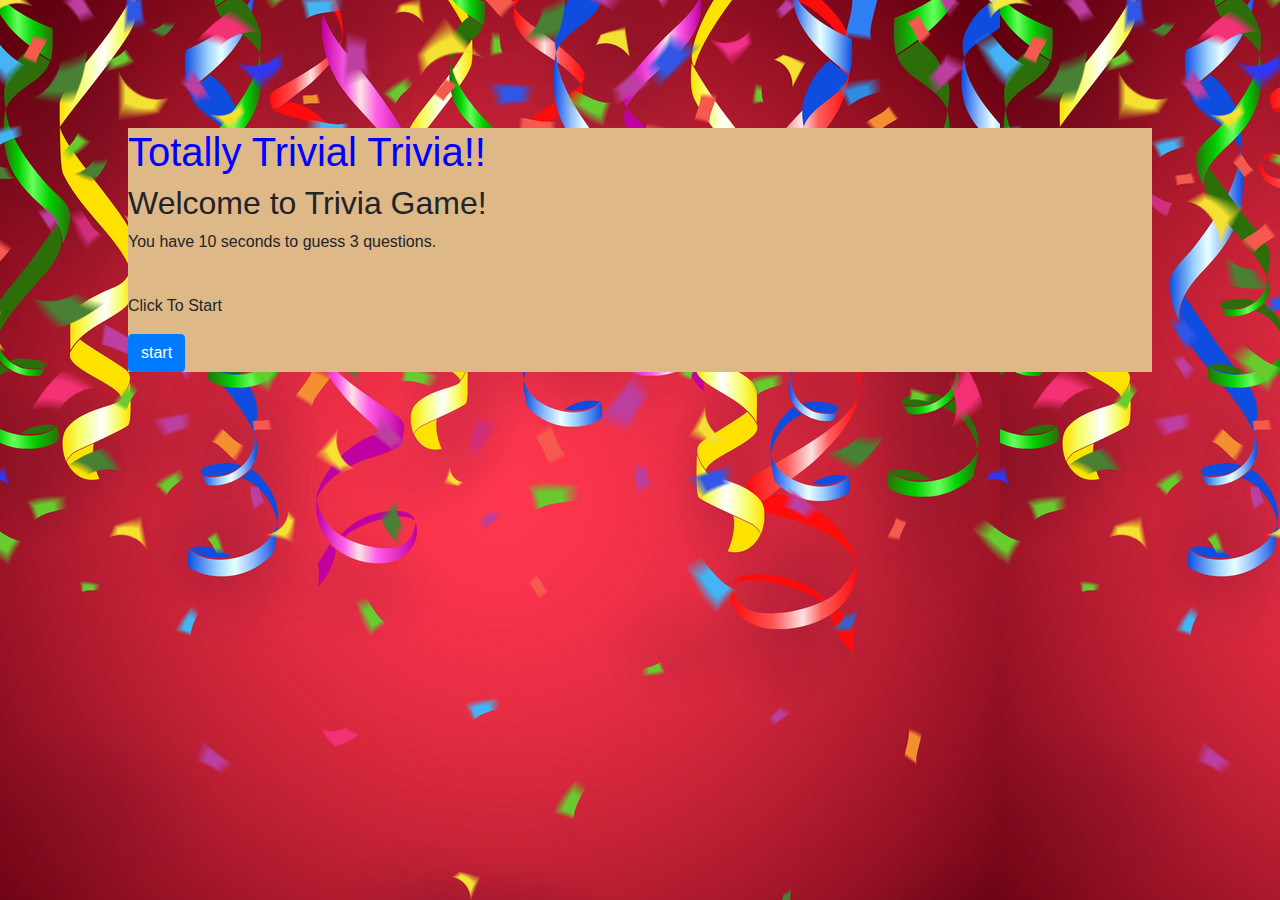
<file: index.html>
<!DOCTYPE html>
<html>

<head>
    <meta charset='utf-8'>
    <meta http-equiv='X-UA-Compatible' content='IE=edge'>
    <title>Page Title</title>
    <meta name='viewport' content='width=device-width, initial-scale=1'>
    <link rel="stylesheet" href="https://stackpath.bootstrapcdn.com/bootstrap/4.3.1/css/bootstrap.min.css"
        integrity="sha384-ggOyR0iXCbMQv3Xipma34MD+dH/1fQ784/j6cY/iJTQUOhcWr7x9JvoRxT2MZw1T" crossorigin="anonymous">
    <link rel='stylesheet' type='text/css' media='screen' href='./style.css'>

</head>

<body>
    <div Class="header">
  <h1>Totally Trivial Trivia!!<h1> 

        <h2>Welcome to Trivia Game!</h1>
            
            <p>You have 10 seconds to guess 3 questions.</p>
            <br />
            <p>Click To Start</p>
            <a href="question.html"> <button type="button" id="start-btn" class="btn btn-primary black-background white">start</button></a>
            
        

    <a href="index.html"></a>
    <script src="https://ajax.googleapis.com/ajax/libs/jquery/3.4.1/jquery.min.js"></script> 
    <script type="text/javascript" src="./game.js"></script>

    </body>
    </html>
</file>
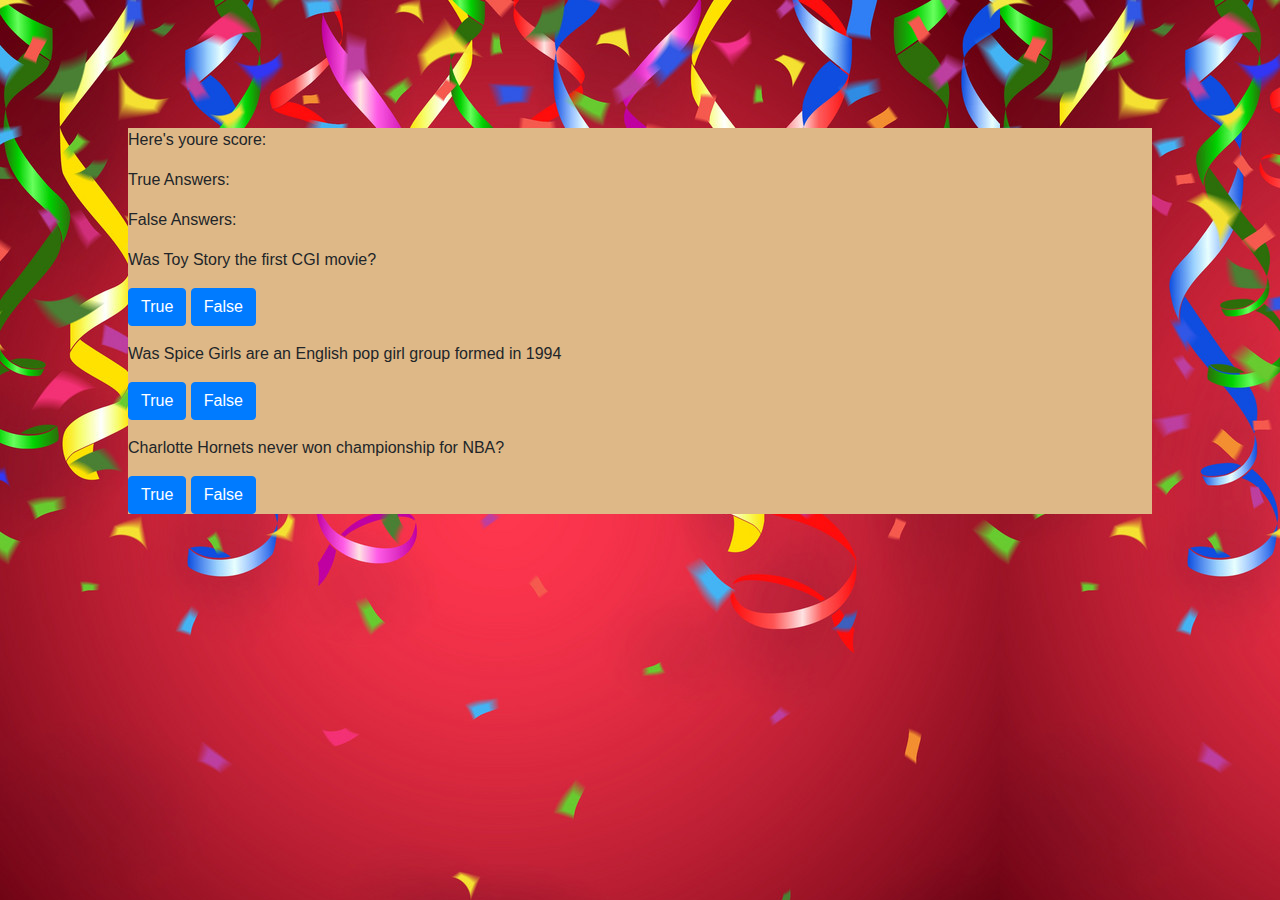
<file: question.html>
<!DOCTYPE html>
<html>

<head>
    <meta charset='utf-8'>
    <meta http-equiv='X-UA-Compatible' content='IE=edge'>
    <title>Page Title</title>
    <meta name='viewport' content='width=device-width, initial-scale=1'>

    <link rel="stylesheet" href="https://stackpath.bootstrapcdn.com/bootstrap/4.3.1/css/bootstrap.min.css"
        integrity="sha384-ggOyR0iXCbMQv3Xipma34MD+dH/1fQ784/j6cY/iJTQUOhcWr7x9JvoRxT2MZw1T" crossorigin="anonymous">
        <link rel='stylesheet' type='text/css' media='screen' href='./style.css'>

</head>

<body>
    <div Class="header">

        <div id="timer"></div>
            <div id="timesUp">
                    <div class="Box">
                        <p>Here's youre score:</p>
                        <p id="correct"> True Answers: </p>
                        <p id="wrong"> False Answers: </p>
                    </div>
                </div> 


        <div id="quiz">
            <p> Was Toy Story the first CGI movie?</p>
            <button class="btn btn-primary question" data-q='t' data-answer='t'>True</button>
                <button class="btn btn-primary question" data-q='t' data-answer='f'>False</button>

            </p>
            <div class="row">
                <div class="col">
                    <div class="collapse multi-collapse" id="multiCollapseExample1">
                        <div class="card card-body">

                        </div>
                    </div>
                </div>
                <div class="col">
                    <div class="collapse multi-collapse" id="multiCollapseExample2">
                        <div class="card card-body">

                        </div>
                    </div>
                </div>
            </div>
            <p> Was Spice Girls are an English pop girl group formed in 1994</p>
                <button class="btn btn-primary question" data-q='t' data-answer='t'>True</button>
                <button class="btn btn-primary question" data-q='t' data-answer='f'>False</button>

            </p>
            <div class="row">
                <div class="col">
                    <div class="collapse multi-collapse" id="multiCollapseExample1">
                        <div class="card card-body">

                        </div>
                    </div>
                </div>
                <div class="col">
                    <div class="collapse multi-collapse" id="multiCollapseExample2">
                        <div class="card card-body">

                        </div>
                    </div>
                </div>
            </div>
            <p>Charlotte Hornets never won championship for NBA? </p>
            <button class="btn btn-primary question" data-q='t' data-answer='t'>True</button>
            <button class="btn btn-primary question" data-q='t' data-answer='f'>False</button>


            <div class="row">
                <div class="col">
                    <div class="collapse multi-collapse" id="multiCollapseExample1">
                        <div class="card card-body">

                        </div>
                    </div>
                </div>
              

               
            </div>
        </div>
    </div>
    </div>
    </div>
    </div>

    <a href="question.html"></a>
    <script src="https://ajax.googleapis.com/ajax/libs/jquery/3.4.1/jquery.min.js"></script> 
    <script type="text/javascript" src="./game.js"></script>
</body>

</html>
</file>
<file: style.css>
body{
    background-image:url("./redbackground.jpg");
}

.header{
    background-color:burlywood;
    margin: 10px;
    margin:10%;
    
}

h1{
    color:blue;
}
</file>
